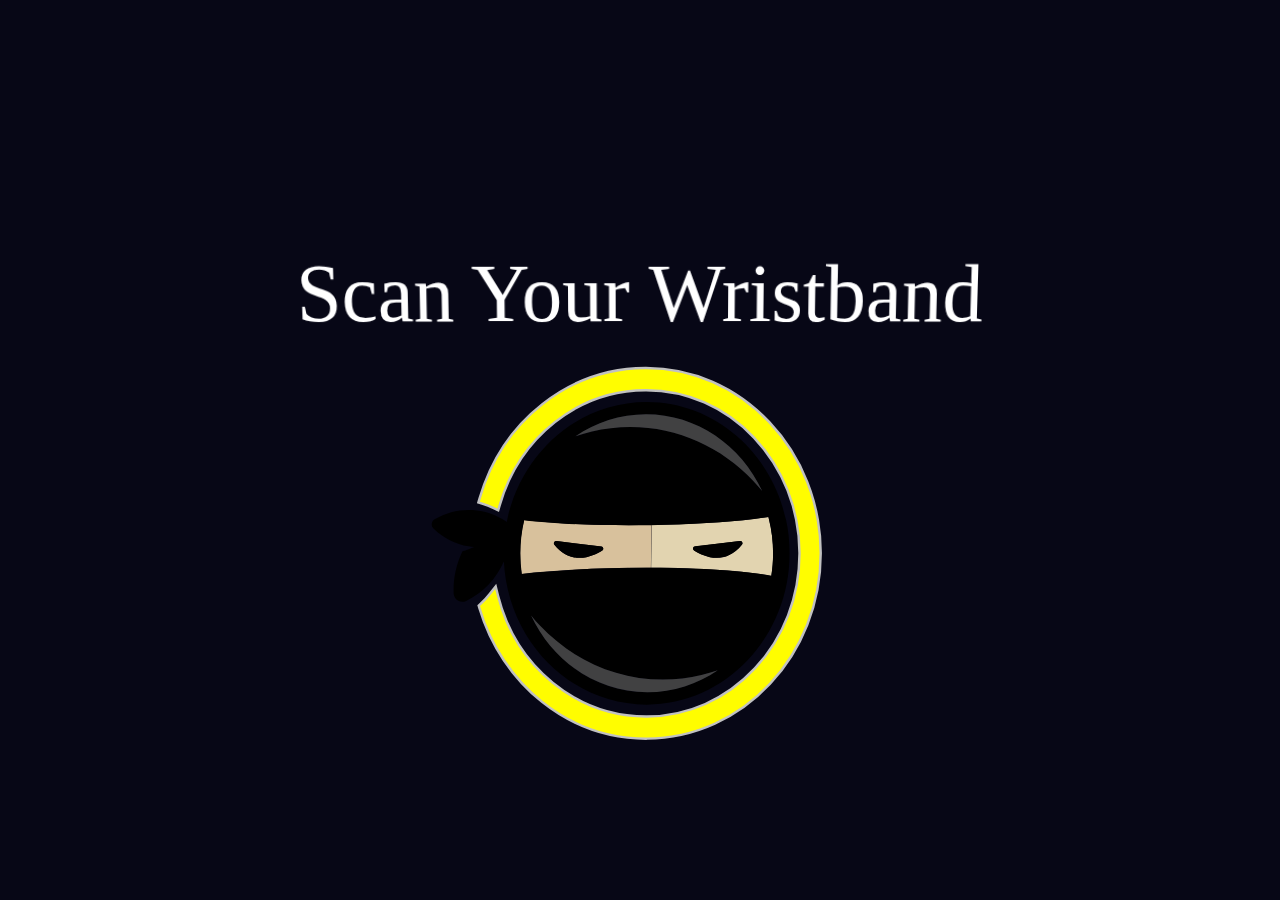
<file: scan.html>
<!DOCTYPE html>
<html lang="en">
<head>
    <meta charset="UTF-8">
    <meta http-equiv="X-UA-Compatible" content="IE=edge">
    <meta name="viewport" content="width=device-width, initial-scale=1.0">
    <title>Document</title>
    <link rel="stylesheet" href="style.css">
    <script src="https://code.jquery.com/jquery-3.6.0.js" integrity="sha256-H+K7U5CnXl1h5ywQfKtSj8PCmoN9aaq30gDh27Xc0jk=" crossorigin="anonymous"></script>
    <!-- https://github.com/zachstronaut/jquery-css-transform -->
    <script src="scripts/jquery-css-transform.js"></script>
</head>
<body>
    <div id="drag">
        <p>Scan Your Wristband</p>
        <div id="ground"></div>
    </div>
    <div id="scanner"><img src="images/pulsing-badge.svg" width="600" height="600" alt=""/></div>
    <script>
        var ninja = 'abc';
        //https://stackoverflow.com/questions/20552539/jquery-fade-to-a-different-page
        document.addEventListener('keydown', function(event) {
            var key = event.key;
            if (key == "Tab") {
                window.location.href = '/index.html?ninja=' + ninja;
                
            }
        });

    </script>
    
</body>
</html>
</file>
<file: style.css>
*{
    margin: 0;
    padding: 0;
}
html, body {
    height: 100%;
}
body {
    overflow: hidden;
    display: flex;
    background: #070716;
    perspective: 1000px;
    transform-style: preserve-3d;
    align-items: center;
}

#drag, #spin {
    position: relative;
    display: flex;
    margin: auto;
    transform-style: preserve-3d;
    transform: rotateX(-5deg);
}

#drag img, a {
    transform-style: preserve-3d;
    position: absolute;
    left: 0;
    top: 0;
    width: 100%;
    height: 100%;
    line-height: 200px;
    text-align: center;
    box-shadow: 0 0 8px #fff;
    -webkit-box-reflect: below 10px linear-gradient(transparent, transparent, #0005);

}

#drag img:hover {
    box-shadow: 0 0 15px #fffd;
    -webkit-box-reflect: below 10px linear-gradient(transparent, transparent, #0007);
}

#scanner {
    position: absolute;
    display: flex;
    justify-content: center;
    margin: 18% auto auto 25%;
    width: 50%;
}


#drag #focusImg {
    box-shadow: 0 0 18px rgba(77, 12, 255, 0.867);
    -webkit-box-reflect: below 10px linear-gradient(transparent, transparent, #0007);
}

@font-face {
  font-family: 'Monoton';
  font-style: normal;
  font-weight: 400;
  src: local('Monoton'), local('Monoton-Regular'), url(http://themes.googleusercontent.com/static/fonts/monoton/v4/AKI-lyzyNHXByGHeOcds_w.woff) format('woff');
}

@font-face {
  font-family: 'Iceland';
  font-style: normal;
  font-weight: 400;
  src: local('Iceland'), local('Iceland-Regular'), url(http://themes.googleusercontent.com/static/fonts/iceland/v3/F6LYTZLHrG9BNYXRjU7RSw.woff) format('woff');
}

@font-face {
  font-family: 'Pacifico';
  font-style: normal;
  font-weight: 400;
  src: local('Pacifico Regular'), local('Pacifico-Regular'), url(http://themes.googleusercontent.com/static/fonts/pacifico/v5/yunJt0R8tCvMyj_V4xSjafesZW2xOQ-xsNqO47m55DA.woff) format('woff');
}

@font-face {
  font-family: 'PressStart';
  font-style: normal;
  font-weight: 400;
  src: local('Press Start 2P'), local('PressStart2P-Regular'), url(http://themes.googleusercontent.com/static/fonts/pressstart2p/v2/8Lg6LX8-ntOHUQnvQ0E7o3dD2UuwsmbX3BOp4SL_VwM.woff) format('woff');
}

@font-face {
  font-family: 'Audiowide';
  font-style: normal;
  font-weight: 400;
  src: local('Audiowide'), local('Audiowide-Regular'), url(http://themes.googleusercontent.com/static/fonts/audiowide/v2/8XtYtNKEyyZh481XVWfVOj8E0i7KZn-EPnyo3HZu7kw.woff) format('woff');
}

@font-face {
  font-family: 'Vampiro One';
  font-style: normal;
  font-weight: 400;
  src: local('Vampiro One'), local('VampiroOne-Regular'), url(http://themes.googleusercontent.com/static/fonts/vampiroone/v3/Ho2Xld8UbQyBA8XLxF1_NYbN6UDyHWBl620a-IRfuBk.woff) format('woff');
}

#drag p:nth-child(1) {
    /* color:#6a89b8;
    font-size:5em;
    font-family:Iceland;
    -webkit-animation: neon1 1.5s ease-in-out infinite alternate;
    -moz-animation: neon1 1.5s ease-in-out infinite alternate;
    animation: neon1 1.5s ease-in-out infinite alternate;  */
    text-align:center;
    font-size:5em;
    margin:-200px 0 0px 0px;
    padding: 0;
    white-space: nowrap;
    color:#ffffff;  
    text-decoration:none; 
    -webkit-transition: all 0.5s;
    -moz-transition: all 0.5s;
    transition: all 0.5s;
    font-family:Iceland;
    -webkit-animation: neon2 1.5s ease-in-out infinite alternate;
    -moz-animation: neon2 1.5s ease-in-out infinite alternate;
    animation: neon2 1.5s ease-in-out infinite alternate;
  }
  p:nth-child(1):hover{
    -webkit-animation: neon1 1.5s ease-in-out infinite alternate;
    -moz-animation: neon1 1.5s ease-in-out infinite alternate;
    animation: neon1 1.5s ease-in-out infinite alternate; 
  }
  
  p:nth-child(2) {
    text-align:center;
    font-size:5em;
    margin:-200px 0 0px 0px;
    padding: 0;
    white-space: nowrap;
    color:#ffffff;  
    text-decoration:none; 
    -webkit-transition: all 0.5s;
    -moz-transition: all 0.5s;
    transition: all 0.5s;
    font-family:Iceland;
    -webkit-animation: neon2 1.5s ease-in-out infinite alternate;
    -moz-animation: neon2 1.5s ease-in-out infinite alternate;
    animation: neon2 1.5s ease-in-out infinite alternate;
  }

  p:nth-child(2):hover{
    -webkit-animation: neon2 1.5s ease-in-out infinite alternate;
    -moz-animation: neon2 1.5s ease-in-out infinite alternate;
    animation: neon2 1.5s ease-in-out infinite alternate;
  }
  
  p:nth-child(3) {
    color:#FFDD1B;
    font-family:Pacifico;
    -webkit-animation: neon3 1.5s ease-in-out infinite alternate;
    -moz-animation: neon3 1.5s ease-in-out infinite alternate;
    animation: neon3 1.5s ease-in-out infinite alternate; 
  }
  p:nth-child(3):hover{ 
    -webkit-animation: neon3 1.5s ease-in-out infinite alternate;
    -moz-animation: neon3 1.5s ease-in-out infinite alternate;
    animation: neon3 1.5s ease-in-out infinite alternate; 
  }
  
  p:nth-child(4) {
    color:#B6FF00;
    font-family:PressStart;
    font-size:0.8em;
    -webkit-animation: neon4 1.5s ease-in-out infinite alternate;
    -moz-animation: neon4 1.5s ease-in-out infinite alternate;
    animation: neon4 1.5s ease-in-out infinite alternate;
  }
  p:nth-child(4):hover{
    -webkit-animation: neon4 1.5s ease-in-out infinite alternate;
    -moz-animation: neon4 1.5s ease-in-out infinite alternate;
    animation: neon4 1.5s ease-in-out infinite alternate;
  }
  
  p:nth-child(5) {
    color:#FF9900;
    font-family:Audiowide;
    -webkit-animation: neon5 1.5s ease-in-out infinite alternate;
    -moz-animation: neon5 1.5s ease-in-out infinite alternate;
    animation: neon5 1.5s ease-in-out infinite alternate; 
  }
  p:nth-child(5):hover{
    -webkit-animation: neon5 1.5s ease-in-out infinite alternate;
    -moz-animation: neon5 1.5s ease-in-out infinite alternate;
    animation: neon5 1.5s ease-in-out infinite alternate; 
  }
  
  p:nth-child(6) {
    color:#BA01FF;
    font-family:Vampiro One;
    -webkit-animation: neon6 1.5s ease-in-out infinite alternate;
    -moz-animation: neon6 1.5s ease-in-out infinite alternate;
    animation: neon6 1.5s ease-in-out infinite alternate;
  }
  p:nth-child(6):hover{
    -webkit-animation: neon6 1.5s ease-in-out infinite alternate;
    -moz-animation: neon6 1.5s ease-in-out infinite alternate;
    animation: neon6 1.5s ease-in-out infinite alternate;
  }
  
  p:hover{
  color:#ffffff;  
  }
  
  
  
  /*glow for webkit*/
  @-webkit-keyframes neon1 {
    from {
      text-shadow: 0 0 10px #fff,
                 0 0 20px  #fff,
                 0 0 30px  #fff,
                 0 0 40px  #FF1177,
                 0 0 70px  #FF1177,
                 0 0 80px  #FF1177,
                 0 0 100px #FF1177,
                 0 0 150px #FF1177;
    }
    to {
      text-shadow: 0 0 5px #fff,
                 0 0 10px #fff,
                 0 0 15px #fff,
                 0 0 20px #FF1177,
                 0 0 35px #FF1177,
                 0 0 40px #FF1177,
                 0 0 50px #FF1177,
                 0 0 75px #FF1177;
    }
  }
  
  @-webkit-keyframes neon2 {
    from {
      text-shadow: 0 0 10px #fff,
                 0 0 20px  #fff,
                 0 0 30px  #fff,
                 0 0 40px  #228DFF,
                 0 0 70px  #228DFF,
                 0 0 80px  #228DFF,
                 0 0 100px #228DFF,
                 0 0 150px #228DFF;
    }
    to {
      text-shadow: 0 0 5px #fff,
                 0 0 10px #fff,
                 0 0 15px #fff,
                 0 0 20px #228DFF,
                 0 0 35px #228DFF,
                 0 0 40px #228DFF,
                 0 0 50px #228DFF,
                 0 0 75px #228DFF;
    }
  }
  
  @-webkit-keyframes neon3 {
    from {
      text-shadow: 0 0 10px #fff,
                 0 0 20px  #fff,
                 0 0 30px  #fff,
                 0 0 40px  #FFDD1B,
                 0 0 70px  #FFDD1B,
                 0 0 80px  #FFDD1B,
                 0 0 100px #FFDD1B,
                 0 0 150px #FFDD1B;
    }
    to {
      text-shadow: 0 0 5px #fff,
                 0 0 10px #fff,
                 0 0 15px #fff,
                 0 0 20px #FFDD1B,
                 0 0 35px #FFDD1B,
                 0 0 40px #FFDD1B,
                 0 0 50px #FFDD1B,
                 0 0 75px #FFDD1B;
    }
  }
  
  @-webkit-keyframes neon4 {
    from {
      text-shadow: 0 0 10px #fff,
                 0 0 20px  #fff,
                 0 0 30px  #fff,
                 0 0 40px  #B6FF00,
                 0 0 70px  #B6FF00,
                 0 0 80px  #B6FF00,
                 0 0 100px #B6FF00,
                 0 0 150px #B6FF00;
    }
    to {
      text-shadow: 0 0 5px #fff,
                 0 0 10px #fff,
                 0 0 15px #fff,
                 0 0 20px #B6FF00,
                 0 0 35px #B6FF00,
                 0 0 40px #B6FF00,
                 0 0 50px #B6FF00,
                 0 0 75px #B6FF00;
    }
  }
  
  @-webkit-keyframes neon5 {
    from {
      text-shadow: 0 0 10px #fff,
                 0 0 20px  #fff,
                 0 0 30px  #fff,
                 0 0 40px  #FF9900,
                 0 0 70px  #FF9900,
                 0 0 80px  #FF9900,
                 0 0 100px #FF9900,
                 0 0 150px #FF9900;
    }
    to {
      text-shadow: 0 0 5px #fff,
                 0 0 10px #fff,
                 0 0 15px #fff,
                 0 0 20px #FF9900,
                 0 0 35px #FF9900,
                 0 0 40px #FF9900,
                 0 0 50px #FF9900,
                 0 0 75px #FF9900;
    }
  }
  
  @-webkit-keyframes neon6 {
    from {
      text-shadow: 0 0 10px #fff,
                 0 0 20px #fff,
                 0 0 30px #fff,
                 0 0 40px #ff00de,
                 0 0 70px #ff00de,
                 0 0 80px #ff00de,
                 0 0 100px #ff00de,
                 0 0 150px #ff00de;
    }
    to {
      text-shadow: 0 0 5px #fff,
                 0 0 10px #fff,
                 0 0 15px #fff,
                 0 0 20px #ff00de,
                 0 0 35px #ff00de,
                 0 0 40px #ff00de,
                 0 0 50px #ff00de,
                 0 0 75px #ff00de;
    }
  }
  
  /*glow for mozilla*/
  @-moz-keyframes neon1 {
    from {
      text-shadow: 0 0 10px #fff,
                 0 0 20px  #fff,
                 0 0 30px  #fff,
                 0 0 40px  #FF1177,
                 0 0 70px  #FF1177,
                 0 0 80px  #FF1177,
                 0 0 100px #FF1177,
                 0 0 150px #FF1177;
    }
    to {
      text-shadow: 0 0 5px #fff,
                 0 0 10px #fff,
                 0 0 15px #fff,
                 0 0 20px #FF1177,
                 0 0 35px #FF1177,
                 0 0 40px #FF1177,
                 0 0 50px #FF1177,
                 0 0 75px #FF1177;
    }
  }
  
  @-moz-keyframes neon2 {
    from {
      text-shadow: 0 0 10px #fff,
                 0 0 20px  #fff,
                 0 0 30px  #fff,
                 0 0 40px  #228DFF,
                 0 0 70px  #228DFF,
                 0 0 80px  #228DFF,
                 0 0 100px #228DFF,
                 0 0 150px #228DFF;
    }
    to {
      text-shadow: 0 0 5px #fff,
                 0 0 10px #fff,
                 0 0 15px #fff,
                 0 0 20px #228DFF,
                 0 0 35px #228DFF,
                 0 0 40px #228DFF,
                 0 0 50px #228DFF,
                 0 0 75px #228DFF;
    }
  }
  
  @-moz-keyframes neon3 {
    from {
      text-shadow: 0 0 10px #fff,
                 0 0 20px  #fff,
                 0 0 30px  #fff,
                 0 0 40px  #FFDD1B,
                 0 0 70px  #FFDD1B,
                 0 0 80px  #FFDD1B,
                 0 0 100px #FFDD1B,
                 0 0 150px #FFDD1B;
    }
    to {
      text-shadow: 0 0 5px #fff,
                 0 0 10px #fff,
                 0 0 15px #fff,
                 0 0 20px #FFDD1B,
                 0 0 35px #FFDD1B,
                 0 0 40px #FFDD1B,
                 0 0 50px #FFDD1B,
                 0 0 75px #FFDD1B;
    }
  }
  
  @-moz-keyframes neon4 {
    from {
      text-shadow: 0 0 10px #fff,
                 0 0 20px  #fff,
                 0 0 30px  #fff,
                 0 0 40px  #B6FF00,
                 0 0 70px  #B6FF00,
                 0 0 80px  #B6FF00,
                 0 0 100px #B6FF00,
                 0 0 150px #B6FF00;
    }
    to {
      text-shadow: 0 0 5px #fff,
                 0 0 10px #fff,
                 0 0 15px #fff,
                 0 0 20px #B6FF00,
                 0 0 35px #B6FF00,
                 0 0 40px #B6FF00,
                 0 0 50px #B6FF00,
                 0 0 75px #B6FF00;
    }
  }
  
  @-moz-keyframes neon5 {
    from {
      text-shadow: 0 0 10px #fff,
                 0 0 20px  #fff,
                 0 0 30px  #fff,
                 0 0 40px  #FF9900,
                 0 0 70px  #FF9900,
                 0 0 80px  #FF9900,
                 0 0 100px #FF9900,
                 0 0 150px #FF9900;
    }
    to {
      text-shadow: 0 0 5px #fff,
                 0 0 10px #fff,
                 0 0 15px #fff,
                 0 0 20px #FF9900,
                 0 0 35px #FF9900,
                 0 0 40px #FF9900,
                 0 0 50px #FF9900,
                 0 0 75px #FF9900;
    }
  }
  
  @-moz-keyframes neon6 {
    from {
      text-shadow: 0 0 10px #fff,
                 0 0 20px #fff,
                 0 0 30px #fff,
                 0 0 40px #ff00de,
                 0 0 70px #ff00de,
                 0 0 80px #ff00de,
                 0 0 100px #ff00de,
                 0 0 150px #ff00de;
    }
    to {
      text-shadow: 0 0 5px #fff,
                 0 0 10px #fff,
                 0 0 15px #fff,
                 0 0 20px #ff00de,
                 0 0 35px #ff00de,
                 0 0 40px #ff00de,
                 0 0 50px #ff00de,
                 0 0 75px #ff00de;
    }
  }
  
  /*glow*/
  @keyframes neon1 {
    from {
      text-shadow: 0 0 10px #fff,
                 0 0 20px  #fff,
                 0 0 30px  #fff,
                 0 0 40px  #FF1177,
                 0 0 70px  #FF1177,
                 0 0 80px  #FF1177,
                 0 0 100px #FF1177,
                 0 0 150px #FF1177;
    }
    to {
      text-shadow: 0 0 5px #fff,
                 0 0 10px #fff,
                 0 0 15px #fff,
                 0 0 20px #FF1177,
                 0 0 35px #FF1177,
                 0 0 40px #FF1177,
                 0 0 50px #FF1177,
                 0 0 75px #FF1177;
    }
  }
  
  @keyframes neon2 {
    from {
      text-shadow: 0 0 10px #fff,
                 0 0 20px  #fff,
                 0 0 30px  #fff,
                 0 0 40px  #228DFF,
                 0 0 70px  #228DFF,
                 0 0 80px  #228DFF,
                 0 0 100px #228DFF,
                 0 0 150px #228DFF;
    }
    to {
      text-shadow: 0 0 5px #fff,
                 0 0 10px #fff,
                 0 0 15px #fff,
                 0 0 20px #228DFF,
                 0 0 35px #228DFF,
                 0 0 40px #228DFF,
                 0 0 50px #228DFF,
                 0 0 75px #228DFF;
    }
  }
  
  @keyframes neon3 {
    from {
      text-shadow: 0 0 10px #fff,
                 0 0 20px  #fff,
                 0 0 30px  #fff,
                 0 0 40px  #FFDD1B,
                 0 0 70px  #FFDD1B,
                 0 0 80px  #FFDD1B,
                 0 0 100px #FFDD1B,
                 0 0 150px #FFDD1B;
    }
    to {
      text-shadow: 0 0 5px #fff,
                 0 0 10px #fff,
                 0 0 15px #fff,
                 0 0 20px #FFDD1B,
                 0 0 35px #FFDD1B,
                 0 0 40px #FFDD1B,
                 0 0 50px #FFDD1B,
                 0 0 75px #FFDD1B;
    }
  }
  
  @keyframes neon4 {
    from {
      text-shadow: 0 0 10px #fff,
                 0 0 20px  #fff,
                 0 0 30px  #fff,
                 0 0 40px  #B6FF00,
                 0 0 70px  #B6FF00,
                 0 0 80px  #B6FF00,
                 0 0 100px #B6FF00,
                 0 0 150px #B6FF00;
    }
    to {
      text-shadow: 0 0 5px #fff,
                 0 0 10px #fff,
                 0 0 15px #fff,
                 0 0 20px #B6FF00,
                 0 0 35px #B6FF00,
                 0 0 40px #B6FF00,
                 0 0 50px #B6FF00,
                 0 0 75px #B6FF00;
    }
  }
  
  @keyframes neon5 {
    from {
      text-shadow: 0 0 10px #fff,
                 0 0 20px  #fff,
                 0 0 30px  #fff,
                 0 0 40px  #FF9900,
                 0 0 70px  #FF9900,
                 0 0 80px  #FF9900,
                 0 0 100px #FF9900,
                 0 0 150px #FF9900;
    }
    to {
      text-shadow: 0 0 5px #fff,
                 0 0 10px #fff,
                 0 0 15px #fff,
                 0 0 20px #FF9900,
                 0 0 35px #FF9900,
                 0 0 40px #FF9900,
                 0 0 50px #FF9900,
                 0 0 75px #FF9900;
    }
  }
  
  @keyframes neon6 {
    from {
      text-shadow: 0 0 10px #fff,
                 0 0 20px #fff,
                 0 0 30px #fff,
                 0 0 40px #ff00de,
                 0 0 70px #ff00de,
                 0 0 80px #ff00de,
                 0 0 100px #ff00de,
                 0 0 150px #ff00de;
    }
    to {
      text-shadow: 0 0 5px #fff,
                 0 0 10px #fff,
                 0 0 15px #fff,
                 0 0 20px #ff00de,
                 0 0 35px #ff00de,
                 0 0 40px #ff00de,
                 0 0 50px #ff00de,
                 0 0 75px #ff00de;
    }
  }
  
  
  /*REEEEEEEEEEESPONSIVE*/
  @media (max-width: 650px) {
    
    #container{
      width: 100%;
    }
    
    p{
      font-size:3.5em;
    }
  
  }



#ground {
    width: 900px;
    height: 900px;
    position: absolute;
    top: 100%;
    left: 50%;
    transform: translate(-50%, -50%) rotateX(90deg);
}

@keyframes spin {
    from {
        transform: rotateY(0deg);
    }
    to {
        transform: rotateY(360deg);
    }
}

@keyframes spinRevert {
    from {
        transform: rotateY(360deg);
    }
    to {
        transform: rotateY(0deg);
    }
}
</file>
